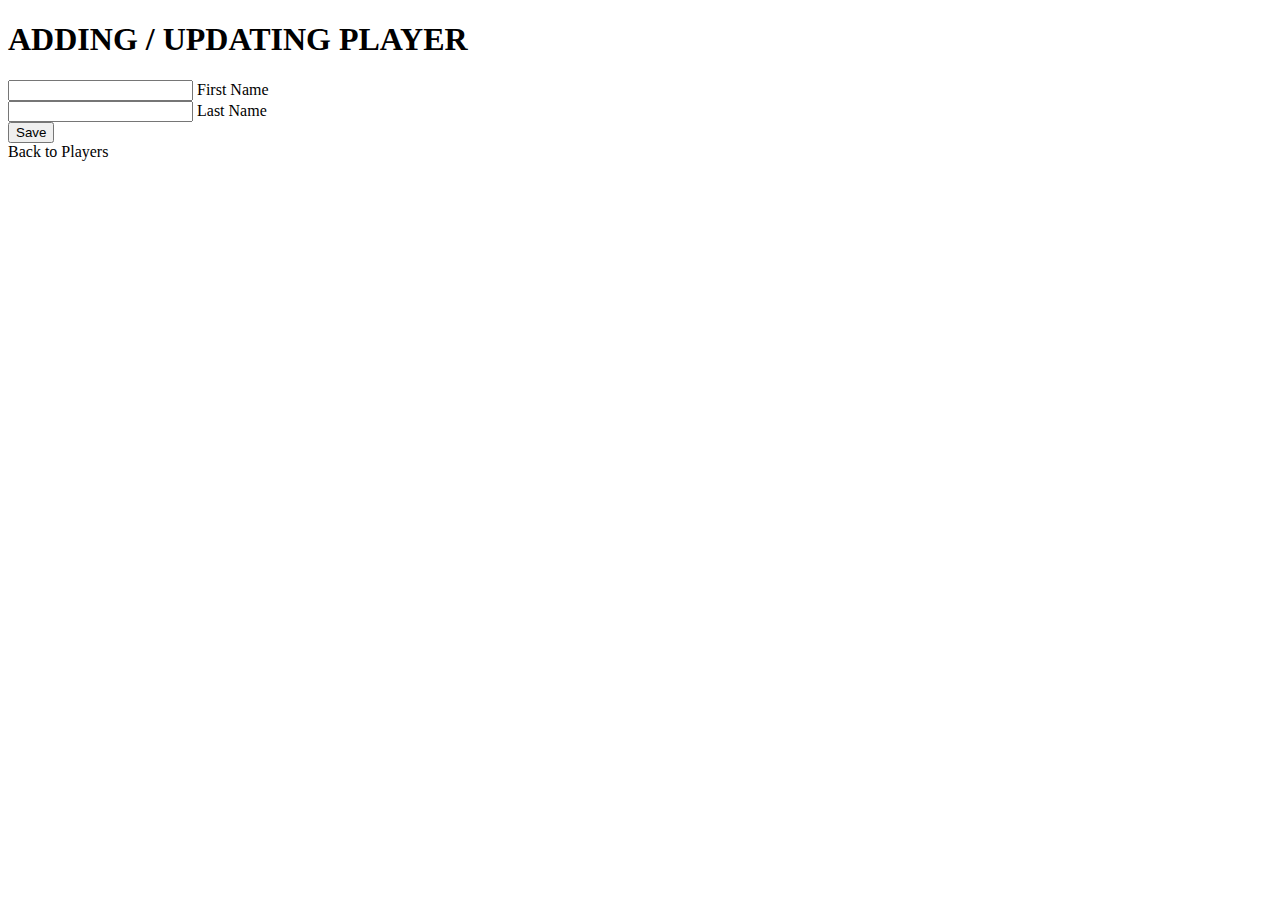
<file: src/main/resources/templates/add-update-player.html>
<!DOCTYPE html>

<html xmlns:th="www.thymeleaf.org">

<head>
	<meta charset="utf-8">
	<meta name="viewport" content="width=device-width, initial-scale=1">
	<link rel="stylesheet" th:href="@{/register.css}">
	<link rel="stylesheet" th:href="@{/add-update-player.css}">
	
	<link rel="preconnect" href="https://fonts.googleapis.com">
	<link rel="preconnect" href="https://fonts.gstatic.com">
	<link href="https://fonts.googleapis.com/css2?family=Montserrat:wght@300&family=Roboto+Condensed&display=swap" rel="stylesheet">
	<link href="https://fonts.googleapis.com/css2?family=Allerta+Stencil&family=Montserrat:wght@300&family=Roboto+Condensed&display=swap" rel="stylesheet">
	<link href="https://fonts.googleapis.com/css2?family=Anton&display=swap" rel="stylesheet">
	
	<title>Initializing Player...</title>

</head>

<body>

	<h1>ADDING / UPDATING PLAYER</h1>

	<form action="#" th:action="@{/players/savePlayer}"
					 th:object="${player}" method="POST">
		 <input type="hidden" th:field="*{id}"/>
		 <input type="hidden" th:field="*{head}"/>
		 <input type="hidden" th:field="*{body}"/>
		 <input type="hidden" th:field="*{user}"/>
		 <input type="hidden" th:field="*{goals}"/>
		 <div class="inputBox">
		 	<input type="text" th:field="*{firstName}">
	 		<span>First Name</span>
	 		<i></i>
 		 </div>
 		 <div class="inputBox">
	 	 	<input type="text" th:field="*{lastName}">
 	 		<span>Last Name</span>
	 		<i></i>
		</div>
	 	 		
 		<button type="submit" id="submit">Save</button>	 
					 
	 </form>
	 
	 <a th:href="@{/players}">Back to Players</a>



</body>






</html>
</file>
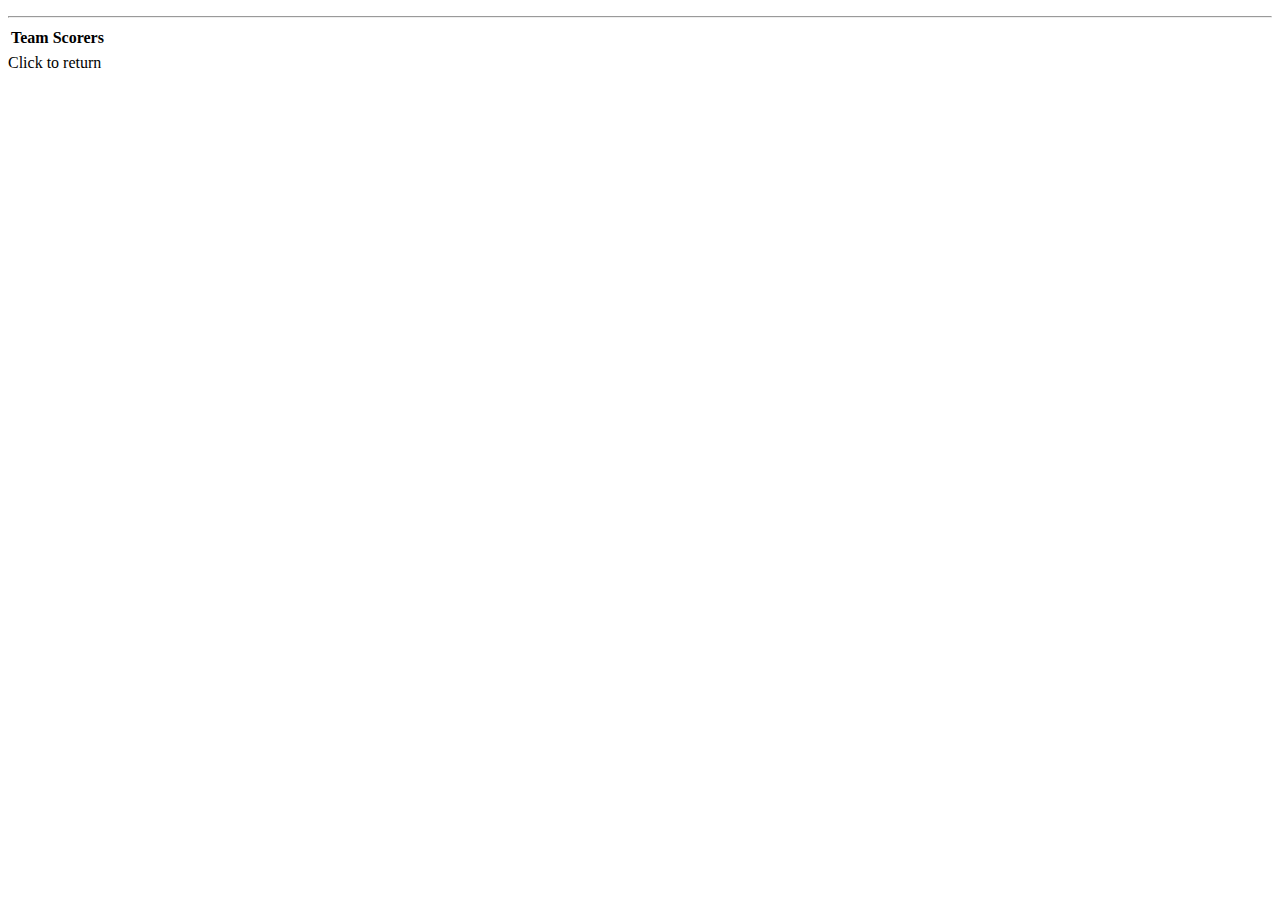
<file: src/main/resources/templates/match-recap.html>
<!DOCTYPE html>

<html xmlns:th="https://www.thymeleaf.org">

<head>
	<meta charset="UTF-8"/>
	<title>Match Results</title>
  	<link rel="stylesheet" th:href="@{/style.css}"/>
	<meta charset="UTF-8"/>
	<link rel="stylesheet" th:href="@{/center.css}"/>
	<link rel="preconnect" href="https://fonts.googleapis.com">
	<link rel="preconnect" href="https://fonts.gstatic.com">
	<link href="https://fonts.googleapis.com/css2?family=Allerta+Stencil&family=Montserrat:wght@300&family=Roboto+Condensed&display=swap" rel="stylesheet">
</head>

<body>
	
	<div id= "wrapper">
		<div class="recap">
			<p th:text="${userscore} + ' - ' + ${oppscore}"></p>
			<hr>
		</div>
		
		<table class="scorerTable">
		
			<thead>
				<tr>
					<th>Team Scorers</th>
				</tr>
			</thead>
			
			<tbody>
			
				<tr th:each="tempScorer : ${scorers}">
					<td th:text="${tempScorer}"/>
				</tr>
				
			</tbody>
		
		
		</table>
		
		
		<div class="returnToMatchday">
			<a th:href="@{/matchday}" class="button">Click to return</a>
		</div>
	</div>
	


</body>



</html>
</file>
